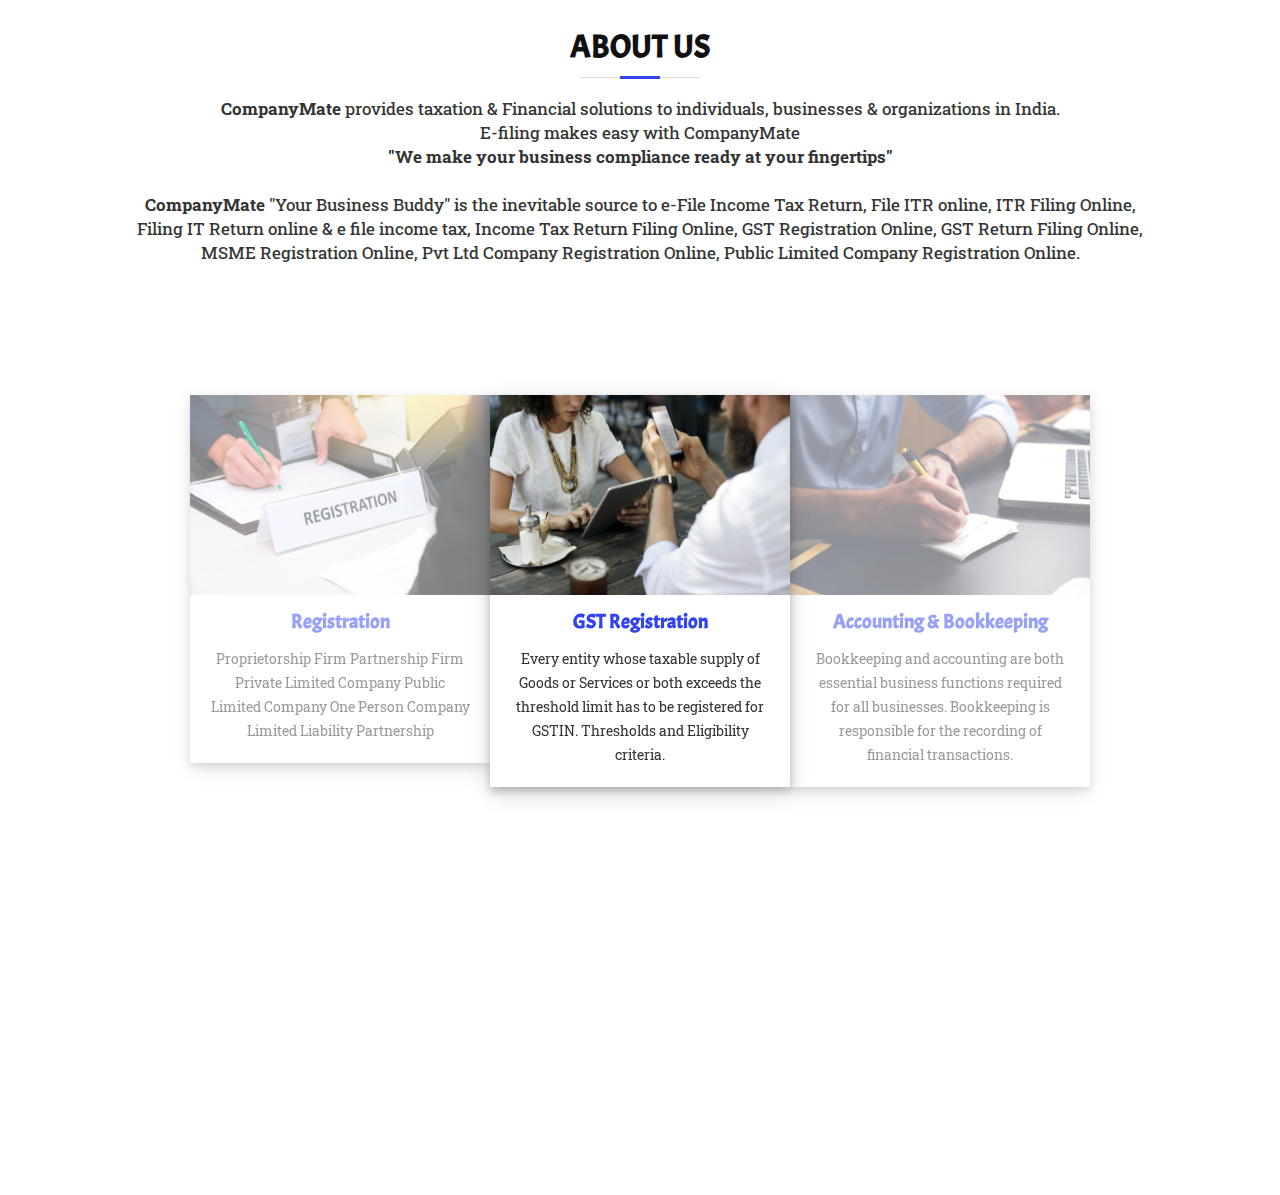
<file: about.html>
<html lang="en">
  <head>
    <!-- Required meta tags -->
    <meta charset="utf-8">

    <!-- Latest compiled and minified CSS -->
<link href='https://fonts.googleapis.com/css?family=Roboto' rel='stylesheet'>
         <link rel="stylesheet" href="https://cdnjs.cloudflare.com/ajax/libs/materialize/1.0.0/css/materialize.min.css">
           <link href="https://fonts.googleapis.com/css2?family=Acme&display=swap" rel="stylesheet">
<link href="https://fonts.googleapis.com/css2?family=Roboto+Slab&display=swap" rel="stylesheet">

    <style type="text/css">
        .carousel{

            perspective: 3350px;
            height: 100%;
        }
        .carousel .carousel-item{
            width:300px;
        }
        h5{
    text-align: center;
    font-weight: 700;
    font-size: 20px;
        }
        p{
                font-size: 14px;
    line-height: 24px;
    color: #333;
    margin-bottom: 0;
    padding: 0 20px 20px 20px;
        }
body{
    background-color: transparent;

}


.section-header p {
    text-align: center;
    padding-bottom: 30px;
    color: #333;
    padding-right: 10%;
    padding-left: 10%;
    text-align: center;
    font-weight: 450;
    position: relative;
}
.section-header h3 {
    font-size: 32px;
    color: #111;
    text-transform: uppercase;
    text-align: center;
    font-weight: 700;
    position: relative;
    padding-bottom: 15px;
}

.section-header h3 {
  font-size: 32px;
  color: #111;
  font-family: 'Acme', sans-serif;
  text-transform: uppercase;
  text-align: center;
  font-weight: 700;
  position: relative;
  padding-bottom: 15px;
}

.section-header h3::before {
  content: '';
  position: absolute;
  display: block;
  width: 120px;
  height: 1px;
  background: #ddd;
  bottom: 1px;
  left: calc(50% - 60px);
}

.section-header h3::after {
  content: '';
  position: absolute;
  display: block;
  width: 40px;
  height: 3px;
  background: #3143ef;
  bottom: 0;
  left: calc(50% - 20px);
}

.section-header p {
  text-align: center;
  font-size: 17px;
  padding-bottom: 30px;
  color: #333;
}


    </style>
  </head>
  <body>



<div id="about">
     <header class="section-header ">
          <h3>About Us</h3>
            <p style="font-family: 'Roboto Slab', serif;"><strong style="font-weight:bold;">CompanyMate</strong> provides taxation & Financial solutions  to individuals, businesses & organizations in India.<br> E-filing  makes easy with CompanyMate
              <br><strong style="font-weight:bold;">"We make your business compliance ready at your fingertips"</strong><br> <br>
              <strong style="font-weight:bold;">CompanyMate</strong> "Your Business Buddy" is the inevitable source to e-File Income Tax Return, File ITR online, ITR Filing Online, Filing IT Return online
              & e file income tax, Income Tax Return Filing Online, GST Registration Online, GST Return Filing Online, MSME Registration Online, Pvt Ltd Company Registration Online, Public
              Limited Company Registration Online.</p>
     </header>
<div style="position: relative; top: -250px;">
  <div class="carousel" data-indicators="true">
    <div class="" data-aos="fade-up">


    <a class="carousel-item" href="#one!"><div style=" background-color: white; box-shadow: 0 4px 8px 0 rgba(0, 0, 0, 0.2), 0 6px 20px 0 rgba(0, 0, 0, 0.19);"><img src="img/about-mission.jpg" width="100%" height="100%">
      <div class="icon"><i class="ion-ios-list-outline"></i></div>
      <h5 style="color:#3143ef; font-family: 'Acme', sans-serif;">GST Registration</h5><p style="text-align: center; font-family: 'Roboto Slab', serif;" >Every entity whose taxable supply of Goods or Services or both exceeds the threshold limit has to be registered for GSTIN. Thresholds and Eligibility criteria.</p></div></a>

<a class="carousel-item" href="#one!"><div style=" background-color: white; box-shadow: 0 4px 8px 0 rgba(0, 0, 0, 0.2), 0 6px 20px 0 rgba(0, 0, 0, 0.19);"><img src="img/about-plan.jpg" width="100%" height="100%">
  <div class="icon"><i class="ion-ios-list-outline"></i></div>
  <h5 style="color:#3143ef; font-family: 'Acme', sans-serif;">Accounting & Bookkeeping</h5><p style="text-align: center; font-family: 'Roboto Slab', serif;">Bookkeeping and accounting are both essential business functions required for all businesses. Bookkeeping is responsible for the recording of financial transactions.</p></div></a>

<a class="carousel-item" href="#one!"><div style=" background-color: white; box-shadow: 0 4px 8px 0 rgba(0, 0, 0, 0.2), 0 6px 20px 0 rgba(0, 0, 0, 0.19);"><img src="img/about-vision.jpg" width="100%" height="100%">
  <div class="icon"><i class="ion-ios-list-outline"></i></div>
  <h5 style="color:#3143ef; font-family: 'Acme', sans-serif;">Income Tax Return Filing</h5><p style="text-align: center; font-family: 'Roboto Slab', serif;">An ITR is a form where taxpayers declare their taxable income,investments, and tax payments are made accordingly.</p></div></a>

<a class="carousel-item" href="#one!"><div style=" background-color: white; box-shadow: 0 4px 8px 0 rgba(0, 0, 0, 0.2), 0 6px 20px 0 rgba(0, 0, 0, 0.19);"><img src="img/about-reg.jpg" width="100%" height="100%">
  <div class="icon"><i class="ion-ios-list-outline"></i>
  </div><h5 style="color:#3143ef; font-family: 'Acme', sans-serif;">Registration</h5><p style="text-align: center; font-family: 'Roboto Slab', serif;">Proprietorship Firm
Partnership Firm
Private Limited Company
Public Limited Company
One Person Company
Limited Liability Partnership</p></div></a>

  </div>
      </div>

<script src="https://cdnjs.cloudflare.com/ajax/libs/jquery/3.4.1/jquery.min.js"></script>
<script src="https://cdnjs.cloudflare.com/ajax/libs/materialize/1.0.0/js/materialize.min.js"></script>
<script>
      $(document).ready(function(){
    $('.carousel').carousel();
    setInterval(function(){
        $('.carousel').carousel('next');
    },4000);
  });
</script>
  </body>
</html>
</file>
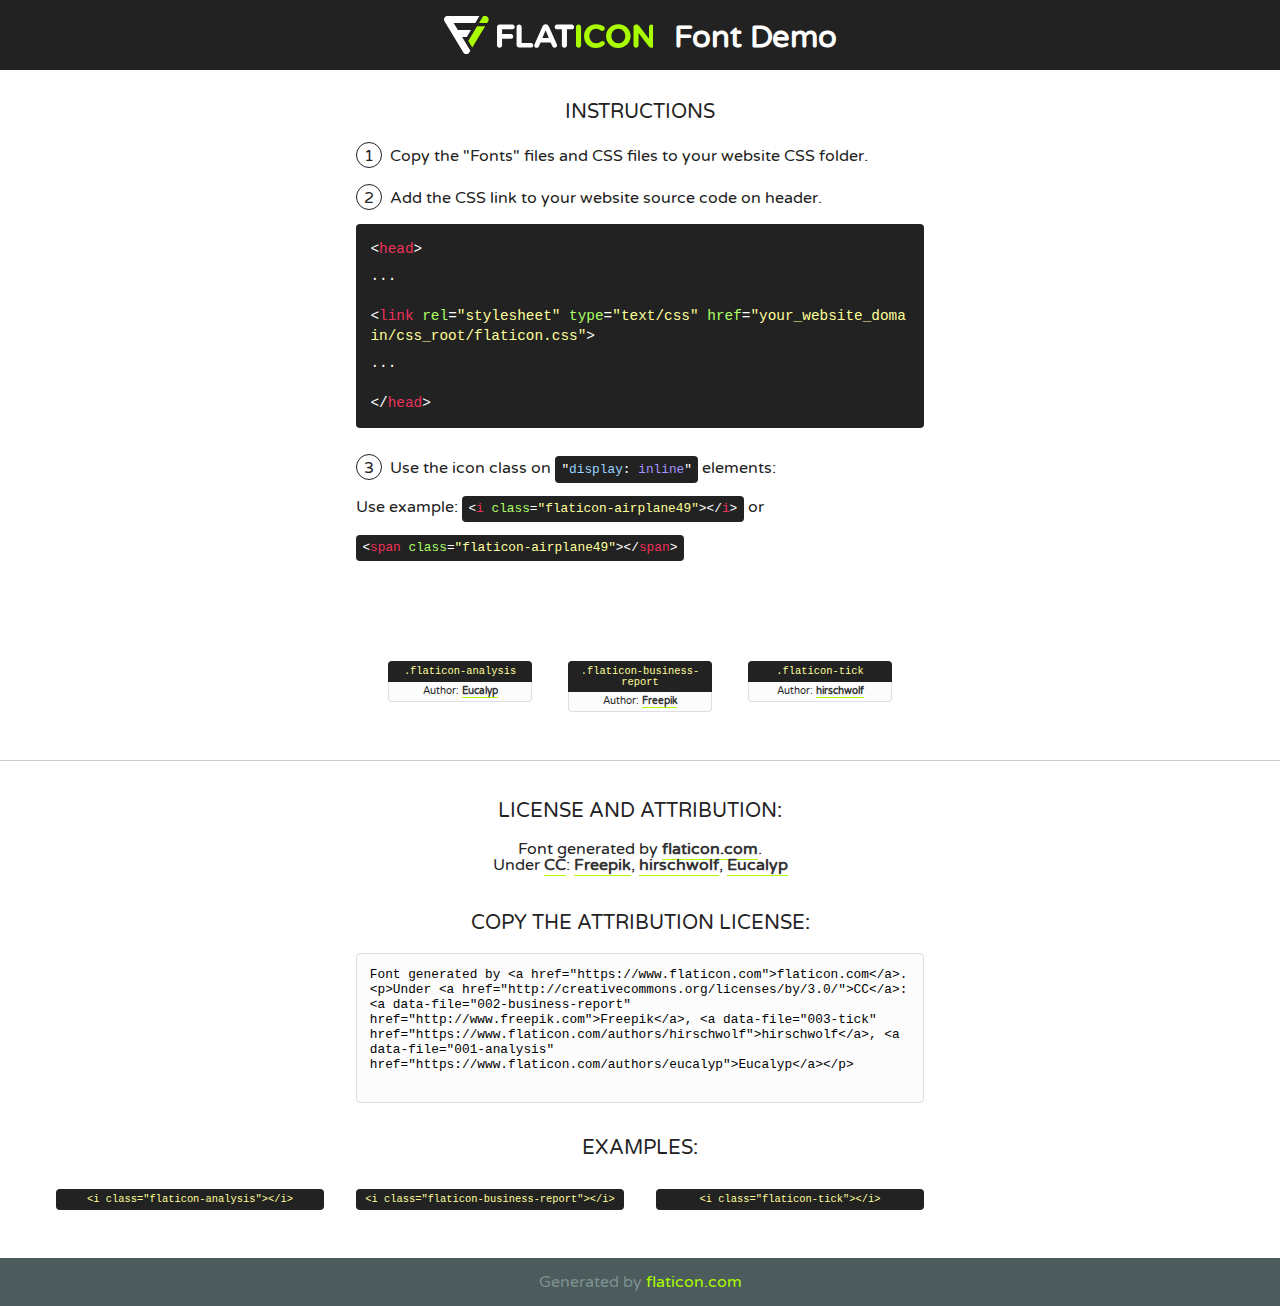
<file: font/flaticon.html>
<!DOCTYPE html>
<!--
  Flaticon icon font: Flaticon
  Creation date: 15/10/2020 08:49
-->
<html>
<!DOCTYPE html>
<html>

<head>
    <title>Flaticon WebFont</title>
    <link href="http://fonts.googleapis.com/css?family=Varela+Round" rel="stylesheet" type="text/css" />
    <link rel="stylesheet" type="text/css" href="flaticon.css">
    <meta charset="UTF-8">
    <style>
    html, body, div, span, applet, object, iframe,
    h1, h2, h3, h4, h5, h6, p, blockquote, pre,
    a, abbr, acronym, address, big, cite, code,
    del, dfn, em, img, ins, kbd, q, s, samp,
    small, strike, strong, sub, sup, tt, var,
    b, u, i, center,
    dl, dt, dd, ol, ul, li,
    fieldset, form, label, legend,
    table, caption, tbody, tfoot, thead, tr, th, td,
    article, aside, canvas, details, embed, 
    figure, figcaption, footer, header, hgroup, 
    menu, nav, output, ruby, section, summary,
    time, mark, audio, video {
        margin: 0;
        padding: 0;
        border: 0;
        font-size: 100%;
        font: inherit;
        vertical-align: baseline;
    }
    /* HTML5 display-role reset for older browsers */
    article, aside, details, figcaption, figure, 
    footer, header, hgroup, menu, nav, section {
        display: block;
    }
    body {
        line-height: 1;
    }
    ol, ul {
        list-style: none;
    }
    blockquote, q {
        quotes: none;
    }
    blockquote:before, blockquote:after,
    q:before, q:after {
        content: '';
        content: none;
    }
    table {
        border-collapse: collapse;
        border-spacing: 0;
    }
    body {
        font-family: 'Varela Round', Helvetica, Arial, sans-serif;
        font-size: 16px;
        color: #222;
    }
    a {
        color: #333;
        border-bottom: 1px solid #a9fd00;
        font-weight: bold;
        text-decoration: none;
    }
    * {
        -moz-box-sizing: border-box;
        -webkit-box-sizing: border-box;
        box-sizing: border-box;
        margin: 0;
        padding: 0;
    }
    [class^="flaticon-"]:before, [class*=" flaticon-"]:before, [class^="flaticon-"]:after, [class*=" flaticon-"]:after {
        font-family: Flaticon;
        font-size: 30px;
        font-style: normal;
        margin-left: 20px;
        color: #333;
    }
    .wrapper {
        max-width: 600px;
        margin: auto;
        padding: 0 1em;
    }
    .title {
        font-size: 1.25em;
        text-align: center;
        margin-bottom: 1em;
        text-transform: uppercase;
    }
    header {
        text-align: center;
        background-color: #222;
        color: #fff;
        padding: 1em;
    }
    header .logo {
        width: 210px;
        height: 38px;
        display: inline-block;
        vertical-align: middle;
        margin-right: 1em;
        border: none;
    }
    header strong {
        font-size: 1.95em;
        font-weight: bold;
        vertical-align: middle;
        margin-top: 5px;
        display: inline-block;
    }
    .demo {
        margin: 2em auto;
        line-height: 1.25em;
    }
    .demo ul li {
        margin-bottom: 1em;
    }
    .demo ul li .num {
        color: #222;
        border-radius: 20px;
        display: inline-block;
        width: 26px;
        padding: 3px;
        height: 26px;
        text-align: center;
        margin-right: 0.5em;
        border: 1px solid #222;
    }
    .demo ul li code {
        background-color: #222;
        border-radius: 4px;
        padding: 0.25em 0.5em;
        display: inline-block;
        color: #fff;
        font-family: Consolas,Monaco,Lucida Console,Liberation Mono,DejaVu Sans Mono,Bitstream Vera Sans Mono,Courier New, monospace;
        font-weight: lighter;
        margin-top: 1em;
        font-size: 0.8em;
        word-break: break-all;
    }
    .demo ul li code.big {
        padding: 1em;
        font-size: 0.9em;
    }
    .demo ul li code .red {
        color: #EF3159;
    }
    .demo ul li code .green {
        color: #ACFF65;
    }
    .demo ul li code .yellow {
        color: #FFFF99;
    }
    .demo ul li code .blue {
        color: #99D3FF;
    }
    .demo ul li code .purple {
        color: #A295FF;
    }
    .demo ul li code .dots {
        margin-top: 0.5em;
        display: block;
    }
    #glyphs {
        border-bottom: 1px solid #ccc;
        padding: 2em 0;
        text-align: center;
    }
    .glyph {
        display: inline-block;
        width: 9em;
        margin: 1em;
        text-align: center;
        vertical-align: top;
        background: #FFF;
    }
    .glyph .glyph-icon {
        padding: 10px;
        display: block;
        font-family:"Flaticon";
        font-size: 64px;
        line-height: 1;
    }
    .glyph .glyph-icon:before {
        font-size: 64px;
        color: #222;
        margin-left: 0;
    }
    .class-name {
        font-size: 0.65em;
        background-color: #222;
        color: #fff;
        border-radius: 4px 4px 0 0;
        padding: 0.5em;
        color: #FFFF99;
        font-family: Consolas,Monaco,Lucida Console,Liberation Mono,DejaVu Sans Mono,Bitstream Vera Sans Mono,Courier New, monospace;
    }
    .author-name {
        font-size: 0.6em;
        background-color: #fcfcfd;
        border: 1px solid #DEDEE4;
        border-top: 0;
        border-radius: 0 0 4px 4px;
        padding: 0.5em;
    }
    .class-name:last-child {
        font-size: 10px;
        color:#888;
    }
    .class-name:last-child a {
        font-size: 10px;
        color:#555;
    }
    .class-name:last-child a:hover {
        color:#a9fd00;
    }
    .glyph > input {
        display: block;
        width: 100px;
        margin: 5px auto;
        text-align: center;
        font-size: 12px;
        cursor: text;
    }
    .glyph > input.icon-input {
        font-family:"Flaticon";
        font-size: 16px;
        margin-bottom: 10px;
    }
    .attribution .title {
        margin-top: 2em;
    }
    .attribution textarea {
        background-color: #fcfcfd;
        padding: 1em;
        border: none;
        box-shadow: none;
        border: 1px solid #DEDEE4;
        border-radius: 4px;
        resize: none;
        width: 100%;
        height: 150px;
        font-size: 0.8em;
        font-family: Consolas,Monaco,Lucida Console,Liberation Mono,DejaVu Sans Mono,Bitstream Vera Sans Mono,Courier New, monospace;
        -webkit-appearance: none;
    }
    .iconsuse {
        margin: 2em auto;
        text-align: center;
        max-width: 1200px;
    }
    .iconsuse:after {
        content: '';
        display: table;
        clear: both;
    }
    .iconsuse .image {
        float: left;
        width: 25%;
        padding: 0 1em;
    }
    .iconsuse .image p {
        margin-bottom: 1em;
    }
    .iconsuse .image span {
        display: block;
        font-size: 0.65em;
        background-color: #222;
        color: #fff;
        border-radius: 4px;
        padding: 0.5em;
        color: #FFFF99;
        margin-top: 1em;
        font-family: Consolas,Monaco,Lucida Console,Liberation Mono,DejaVu Sans Mono,Bitstream Vera Sans Mono,Courier New, monospace;
    }
    #footer {
        text-align: center;
        background-color: #4C5B5C;
        color: #7c9192;
        padding: 1em;
    }
    #footer a {
        border: none;
        color: #a9fd00;
        font-weight: normal;
    }
    @media (max-width: 960px) {
        .iconsuse .image {
            width: 50%;
        }
    }
    @media (max-width: 560px) {
        .iconsuse .image {
            width: 100%;
        }
    }
    </style>
</head>

<body class="characters-off">

    <header>
        <a href="https://www.flaticon.com" target="_blank" class="logo">
            <svg version="1.1" xmlns="http://www.w3.org/2000/svg" xmlns:xlink="http://www.w3.org/1999/xlink" xmlns:a="http://ns.adobe.com/AdobeSVGViewerExtensions/3.0/" viewBox="0 0 560.875 102.036" enable-background="new 0 0 560.875 102.036" xml:space="preserve">
                <defs>
                </defs>
                <g>
                    <g class="letters">
                        <path fill="#ffffff" d="M141.596,29.675c0-3.777,2.985-6.767,6.764-6.767h34.438c3.426,0,6.15,2.728,6.15,6.15
                        c0,3.43-2.724,6.149-6.15,6.149h-27.674v13.091h23.719c3.429,0,6.151,2.724,6.151,6.15c0,3.43-2.723,6.149-6.151,6.149h-23.719
                        v17.574c0,3.773-2.986,6.761-6.764,6.761c-3.779,0-6.764-2.989-6.764-6.761V29.675z"></path>
                        <path fill="#ffffff" d="M193.844,29.149c0-3.781,2.985-6.767,6.764-6.767c3.776,0,6.763,2.985,6.763,6.767v42.957h25.039
                        c3.426,0,6.149,2.726,6.149,6.153c0,3.425-2.723,6.15-6.149,6.15h-31.802c-3.779,0-6.764-2.986-6.764-6.768V29.149z"></path>
                        <path fill="#ffffff" d="M241.891,75.71l21.438-48.407c1.492-3.341,4.215-5.357,7.906-5.357h0.792
                        c3.686,0,6.323,2.017,7.815,5.357l21.439,48.407c0.436,0.967,0.701,1.845,0.701,2.723c0,3.602-2.809,6.501-6.414,6.501
                        c-3.161,0-5.269-1.845-6.499-4.655l-4.132-9.661h-27.059l-4.301,10.102c-1.144,2.631-3.426,4.214-6.237,4.214
                        c-3.517,0-6.24-2.81-6.24-6.325C241.1,77.64,241.451,76.677,241.891,75.71z M279.932,58.666l-8.521-20.297l-8.526,20.297H279.932
                        z"></path>
                        <path fill="#ffffff" d="M314.864,35.387H301.86c-3.429,0-6.239-2.813-6.239-6.238c0-3.429,2.811-6.24,6.239-6.24h39.533
                        c3.426,0,6.237,2.811,6.237,6.24c0,3.425-2.811,6.238-6.237,6.238h-13.001v42.785c0,3.773-2.99,6.761-6.764,6.761
                        c-3.779,0-6.764-2.989-6.764-6.761V35.387z"></path>
                        <path fill="#A9FD00" d="M352.615,29.149c0-3.781,2.985-6.767,6.767-6.767c3.774,0,6.761,2.985,6.761,6.767v49.024
                        c0,3.773-2.987,6.761-6.761,6.761c-3.781,0-6.767-2.989-6.767-6.761V29.149z"></path>
                        <path fill="#A9FD00" d="M374.132,53.836v-0.179c0-17.481,13.178-31.801,32.065-31.801c9.22,0,15.459,2.458,20.557,6.238
                        c1.402,1.054,2.637,2.985,2.637,5.357c0,3.692-2.985,6.59-6.681,6.59c-1.845,0-3.071-0.702-4.044-1.319
                        c-3.776-2.813-7.729-4.393-12.562-4.393c-10.364,0-17.831,8.611-17.831,19.154v0.173c0,10.542,7.291,19.329,17.831,19.329
                        c5.715,0,9.492-1.756,13.359-4.834c1.049-0.874,2.458-1.491,4.039-1.491c3.429,0,6.325,2.813,6.325,6.236
                        c0,2.106-1.056,3.78-2.282,4.834c-5.539,4.834-12.036,7.733-21.878,7.733C387.572,85.464,374.132,71.493,374.132,53.836z"></path>
                        <path fill="#A9FD00" d="M433.009,53.836v-0.179c0-17.481,13.79-31.801,32.766-31.801c18.981,0,32.592,14.143,32.592,31.628v0.173
                        c0,17.483-13.785,31.807-32.769,31.807C446.625,85.464,433.009,71.32,433.009,53.836z M484.224,53.836v-0.179
                        c0-10.539-7.725-19.326-18.626-19.326c-10.893,0-18.449,8.611-18.449,19.154v0.173c0,10.542,7.73,19.329,18.626,19.329
                        C476.676,72.986,484.224,64.378,484.224,53.836z"></path>
                        <path fill="#A9FD00" d="M506.233,29.321c0-3.774,2.99-6.763,6.767-6.763h1.401c3.252,0,5.183,1.583,7.029,3.953l26.093,34.265
                        V29.059c0-3.692,2.99-6.677,6.681-6.677c3.683,0,6.671,2.985,6.671,6.677v48.934c0,3.78-2.987,6.765-6.764,6.765h-0.436
                        c-3.257,0-5.188-1.581-7.034-3.953l-27.056-35.492v32.944c0,3.687-2.985,6.676-6.678,6.676c-3.683,0-6.673-2.989-6.673-6.676
                        V29.321z"></path>
                    </g>
                    <g class="insignia">
                        <path fill="#ffffff" d="M48.372,56.137h12.517l11.156-18.537H37.186L25.688,18.539h57.825L94.668,0H9.271
                        C5.925,0,2.842,1.801,1.198,4.716c-1.644,2.907-1.593,6.482,0.134,9.343l50.38,83.501c1.678,2.781,4.689,4.476,7.938,4.476
                        c3.246,0,6.257-1.695,7.935-4.476l2.898-4.804L48.372,56.137z"></path>
                        <g class="i">
                            <path fill="#A9FD00" d="M93.575,18.539h0.031v0.004l21.652,0.004l2.705-4.488c1.727-2.861,1.778-6.436,0.133-9.343
                            C116.454,1.801,113.371,0,110.026,0h-5.294L93.575,18.539z"></path>
                            <polygon fill="#A9FD00" points="88.291,27.356 64.725,66.486 75.519,84.404 109.942,27.356"></polygon>
                        </g>
                    </g>
                </g>
            </svg>
        </a>
        <strong>Font Demo</strong>
    </header>


    <section class="demo wrapper">

        <p class="title">Instructions</p>

        <ul>
            <li>
                <span class="num">1</span>Copy the "Fonts" files and CSS files to your website CSS folder.
            </li>
            <li>
                <span class="num">2</span>Add the CSS link to your website source code on header.
                <code class="big">
                    &lt;<span class="red">head</span>&gt;
                    <br/><span class="dots">...</span>
                    <br/>&lt;<span class="red">link</span> <span class="green">rel</span>=<span class="yellow">"stylesheet"</span> <span class="green">type</span>=<span class="yellow">"text/css"</span> <span class="green">href</span>=<span class="yellow">"your_website_domain/css_root/flaticon.css"</span>&gt;
                    <br/><span class="dots">...</span>
                    <br/>&lt;/<span class="red">head</span>&gt;
                </code>
            </li>

            <li>
                <p>
                    <span class="num">3</span>Use the icon class on <code>"<span class="blue">display</span>:<span class="purple"> inline</span>"</code> elements:
                    <br />
                    Use example: <code>&lt;<span class="red">i</span> <span class="green">class</span>=<span class="yellow">&quot;flaticon-airplane49&quot;</span>&gt;&lt;/<span class="red">i</span>&gt;</code> or <code>&lt;<span class="red">span</span> <span class="green">class</span>=<span class="yellow">&quot;flaticon-airplane49&quot;</span>&gt;&lt;/<span class="red">span</span>&gt;</code>
            </li>
        </ul>

    </section>




   <section id="glyphs">          
    
      
        <div class="glyph"><div class="glyph-icon flaticon-analysis"></div>
            <div class="class-name">.flaticon-analysis</div>
            <div class="author-name">Author: <a data-file="001-analysis" href="https://www.flaticon.com/authors/eucalyp">Eucalyp</a> </div> 
        </div>        
        
        <div class="glyph"><div class="glyph-icon flaticon-business-report"></div>
            <div class="class-name">.flaticon-business-report</div>
            <div class="author-name">Author: <a data-file="002-business-report" href="http://www.freepik.com">Freepik</a> </div> 
        </div>        
        
        <div class="glyph"><div class="glyph-icon flaticon-tick"></div>
            <div class="class-name">.flaticon-tick</div>
            <div class="author-name">Author: <a data-file="003-tick" href="https://www.flaticon.com/authors/hirschwolf">hirschwolf</a> </div> 
        </div>        
        

    </section>



    <section class="attribution wrapper"   style="text-align:center;">

      <div class="title">License and attribution:</div><div class="attrDiv">Font generated by <a href="https://www.flaticon.com">flaticon.com</a>. <div><p>Under <a href="http://creativecommons.org/licenses/by/3.0/">CC</a>: <a data-file="002-business-report" href="http://www.freepik.com">Freepik</a>, <a data-file="003-tick" href="https://www.flaticon.com/authors/hirschwolf">hirschwolf</a>, <a data-file="001-analysis" href="https://www.flaticon.com/authors/eucalyp">Eucalyp</a></p>  </div>
      </div>
      <div class="title">Copy the Attribution License:</div>

    <textarea onclick="this.focus();this.select();">Font generated by &lt;a href=&quot;https://www.flaticon.com&quot;&gt;flaticon.com&lt;/a&gt;. <p>Under <a href="http://creativecommons.org/licenses/by/3.0/">CC</a>: <a data-file="002-business-report" href="http://www.freepik.com">Freepik</a>, <a data-file="003-tick" href="https://www.flaticon.com/authors/hirschwolf">hirschwolf</a>, <a data-file="001-analysis" href="https://www.flaticon.com/authors/eucalyp">Eucalyp</a></p>  
     </textarea>

    </section>

    <section class="iconsuse">

          <div class="title">Examples:</div>            
             
            <div class="image">
                <p>
                    <i class="glyph-icon flaticon-analysis"></i> 
                    <span>&lt;i class=&quot;flaticon-analysis&quot;&gt;&lt;/i&gt;</span>
                </p>
            </div>
            
            <div class="image">
                <p>
                    <i class="glyph-icon flaticon-business-report"></i> 
                    <span>&lt;i class=&quot;flaticon-business-report&quot;&gt;&lt;/i&gt;</span>
                </p>
            </div>
            
            <div class="image">
                <p>
                    <i class="glyph-icon flaticon-tick"></i> 
                    <span>&lt;i class=&quot;flaticon-tick&quot;&gt;&lt;/i&gt;</span>
                </p>
            </div>
                       
        </div>
                            
    </section>

<div id="footer">
    <div>Generated by <a href="https://www.flaticon.com">flaticon.com</a>
    </div>
</div>



</body>
</html>
</file>
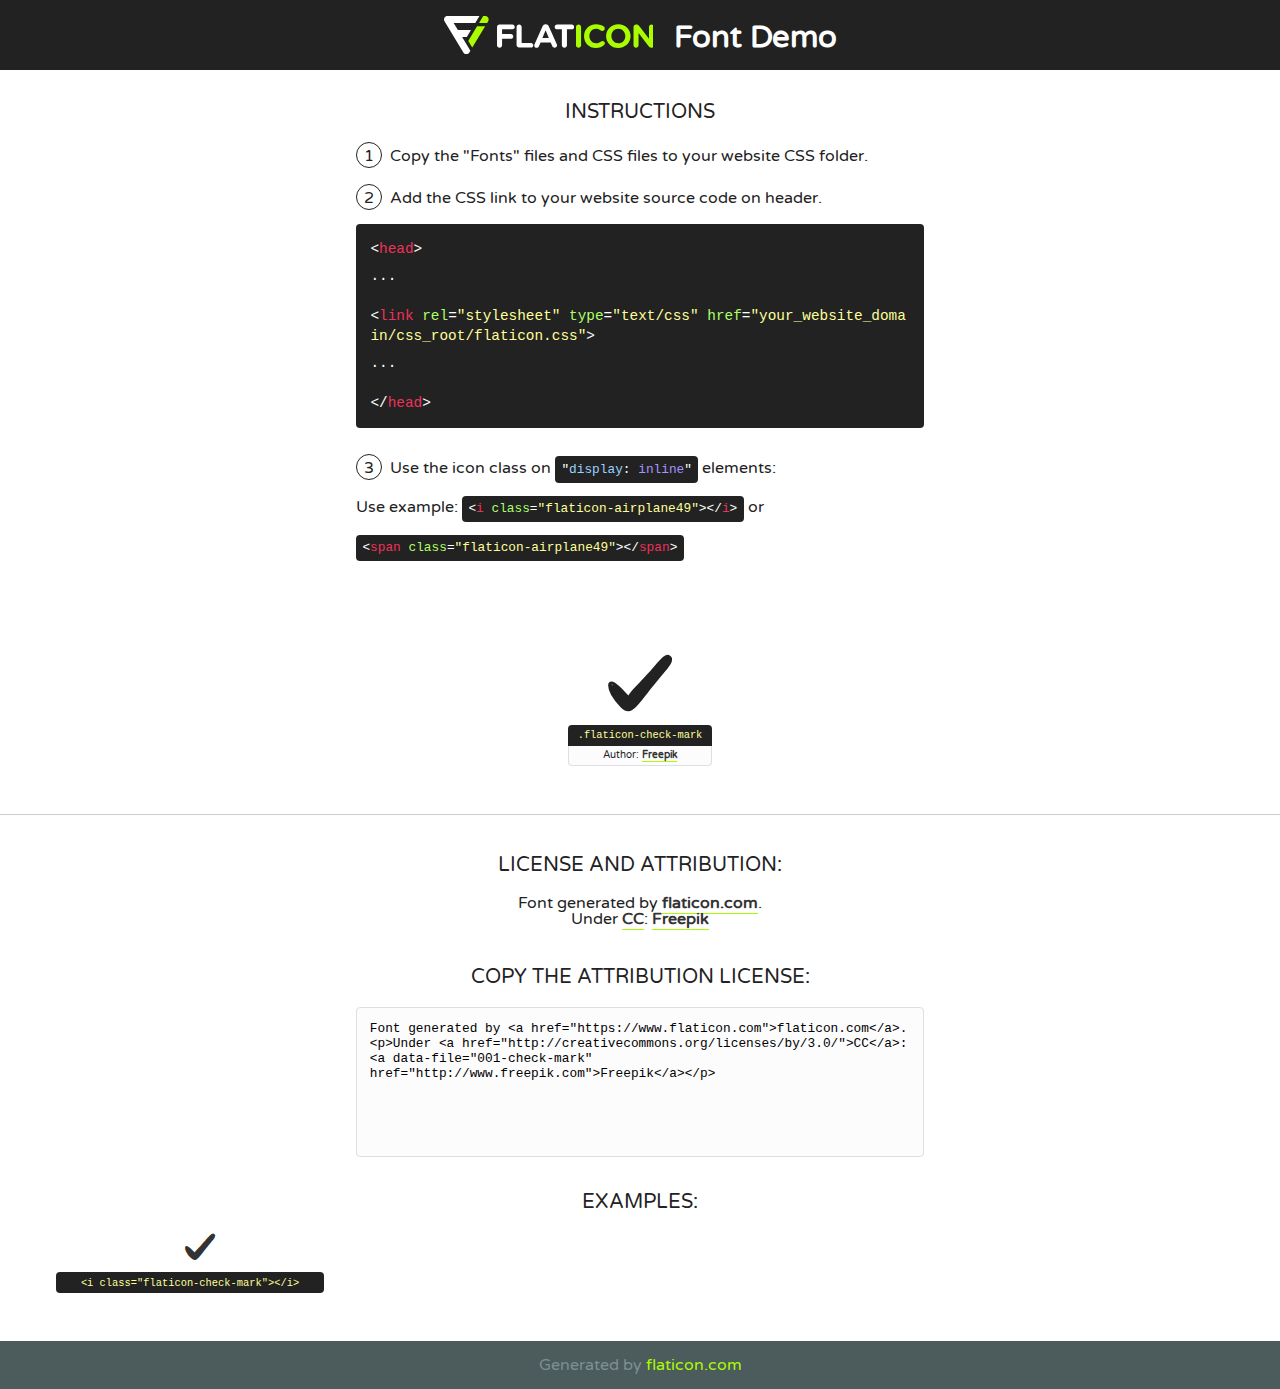
<file: assets/css/flaticon.html>
<!DOCTYPE html>
<!--
  Flaticon icon font: Flaticon
  Creation date: 13/10/2020 12:47
-->
<html>
<!DOCTYPE html>
<html>

<head>
    <title>Flaticon WebFont</title>
    <link href="http://fonts.googleapis.com/css?family=Varela+Round" rel="stylesheet" type="text/css" />
    <link rel="stylesheet" type="text/css" href="flaticon.css">
    <meta charset="UTF-8">
    <style>
    html, body, div, span, applet, object, iframe,
    h1, h2, h3, h4, h5, h6, p, blockquote, pre,
    a, abbr, acronym, address, big, cite, code,
    del, dfn, em, img, ins, kbd, q, s, samp,
    small, strike, strong, sub, sup, tt, var,
    b, u, i, center,
    dl, dt, dd, ol, ul, li,
    fieldset, form, label, legend,
    table, caption, tbody, tfoot, thead, tr, th, td,
    article, aside, canvas, details, embed, 
    figure, figcaption, footer, header, hgroup, 
    menu, nav, output, ruby, section, summary,
    time, mark, audio, video {
        margin: 0;
        padding: 0;
        border: 0;
        font-size: 100%;
        font: inherit;
        vertical-align: baseline;
    }
    /* HTML5 display-role reset for older browsers */
    article, aside, details, figcaption, figure, 
    footer, header, hgroup, menu, nav, section {
        display: block;
    }
    body {
        line-height: 1;
    }
    ol, ul {
        list-style: none;
    }
    blockquote, q {
        quotes: none;
    }
    blockquote:before, blockquote:after,
    q:before, q:after {
        content: '';
        content: none;
    }
    table {
        border-collapse: collapse;
        border-spacing: 0;
    }
    body {
        font-family: 'Varela Round', Helvetica, Arial, sans-serif;
        font-size: 16px;
        color: #222;
    }
    a {
        color: #333;
        border-bottom: 1px solid #a9fd00;
        font-weight: bold;
        text-decoration: none;
    }
    * {
        -moz-box-sizing: border-box;
        -webkit-box-sizing: border-box;
        box-sizing: border-box;
        margin: 0;
        padding: 0;
    }
    [class^="flaticon-"]:before, [class*=" flaticon-"]:before, [class^="flaticon-"]:after, [class*=" flaticon-"]:after {
        font-family: Flaticon;
        font-size: 30px;
        font-style: normal;
        margin-left: 20px;
        color: #333;
    }
    .wrapper {
        max-width: 600px;
        margin: auto;
        padding: 0 1em;
    }
    .title {
        font-size: 1.25em;
        text-align: center;
        margin-bottom: 1em;
        text-transform: uppercase;
    }
    header {
        text-align: center;
        background-color: #222;
        color: #fff;
        padding: 1em;
    }
    header .logo {
        width: 210px;
        height: 38px;
        display: inline-block;
        vertical-align: middle;
        margin-right: 1em;
        border: none;
    }
    header strong {
        font-size: 1.95em;
        font-weight: bold;
        vertical-align: middle;
        margin-top: 5px;
        display: inline-block;
    }
    .demo {
        margin: 2em auto;
        line-height: 1.25em;
    }
    .demo ul li {
        margin-bottom: 1em;
    }
    .demo ul li .num {
        color: #222;
        border-radius: 20px;
        display: inline-block;
        width: 26px;
        padding: 3px;
        height: 26px;
        text-align: center;
        margin-right: 0.5em;
        border: 1px solid #222;
    }
    .demo ul li code {
        background-color: #222;
        border-radius: 4px;
        padding: 0.25em 0.5em;
        display: inline-block;
        color: #fff;
        font-family: Consolas,Monaco,Lucida Console,Liberation Mono,DejaVu Sans Mono,Bitstream Vera Sans Mono,Courier New, monospace;
        font-weight: lighter;
        margin-top: 1em;
        font-size: 0.8em;
        word-break: break-all;
    }
    .demo ul li code.big {
        padding: 1em;
        font-size: 0.9em;
    }
    .demo ul li code .red {
        color: #EF3159;
    }
    .demo ul li code .green {
        color: #ACFF65;
    }
    .demo ul li code .yellow {
        color: #FFFF99;
    }
    .demo ul li code .blue {
        color: #99D3FF;
    }
    .demo ul li code .purple {
        color: #A295FF;
    }
    .demo ul li code .dots {
        margin-top: 0.5em;
        display: block;
    }
    #glyphs {
        border-bottom: 1px solid #ccc;
        padding: 2em 0;
        text-align: center;
    }
    .glyph {
        display: inline-block;
        width: 9em;
        margin: 1em;
        text-align: center;
        vertical-align: top;
        background: #FFF;
    }
    .glyph .glyph-icon {
        padding: 10px;
        display: block;
        font-family:"Flaticon";
        font-size: 64px;
        line-height: 1;
    }
    .glyph .glyph-icon:before {
        font-size: 64px;
        color: #222;
        margin-left: 0;
    }
    .class-name {
        font-size: 0.65em;
        background-color: #222;
        color: #fff;
        border-radius: 4px 4px 0 0;
        padding: 0.5em;
        color: #FFFF99;
        font-family: Consolas,Monaco,Lucida Console,Liberation Mono,DejaVu Sans Mono,Bitstream Vera Sans Mono,Courier New, monospace;
    }
    .author-name {
        font-size: 0.6em;
        background-color: #fcfcfd;
        border: 1px solid #DEDEE4;
        border-top: 0;
        border-radius: 0 0 4px 4px;
        padding: 0.5em;
    }
    .class-name:last-child {
        font-size: 10px;
        color:#888;
    }
    .class-name:last-child a {
        font-size: 10px;
        color:#555;
    }
    .class-name:last-child a:hover {
        color:#a9fd00;
    }
    .glyph > input {
        display: block;
        width: 100px;
        margin: 5px auto;
        text-align: center;
        font-size: 12px;
        cursor: text;
    }
    .glyph > input.icon-input {
        font-family:"Flaticon";
        font-size: 16px;
        margin-bottom: 10px;
    }
    .attribution .title {
        margin-top: 2em;
    }
    .attribution textarea {
        background-color: #fcfcfd;
        padding: 1em;
        border: none;
        box-shadow: none;
        border: 1px solid #DEDEE4;
        border-radius: 4px;
        resize: none;
        width: 100%;
        height: 150px;
        font-size: 0.8em;
        font-family: Consolas,Monaco,Lucida Console,Liberation Mono,DejaVu Sans Mono,Bitstream Vera Sans Mono,Courier New, monospace;
        -webkit-appearance: none;
    }
    .iconsuse {
        margin: 2em auto;
        text-align: center;
        max-width: 1200px;
    }
    .iconsuse:after {
        content: '';
        display: table;
        clear: both;
    }
    .iconsuse .image {
        float: left;
        width: 25%;
        padding: 0 1em;
    }
    .iconsuse .image p {
        margin-bottom: 1em;
    }
    .iconsuse .image span {
        display: block;
        font-size: 0.65em;
        background-color: #222;
        color: #fff;
        border-radius: 4px;
        padding: 0.5em;
        color: #FFFF99;
        margin-top: 1em;
        font-family: Consolas,Monaco,Lucida Console,Liberation Mono,DejaVu Sans Mono,Bitstream Vera Sans Mono,Courier New, monospace;
    }
    #footer {
        text-align: center;
        background-color: #4C5B5C;
        color: #7c9192;
        padding: 1em;
    }
    #footer a {
        border: none;
        color: #a9fd00;
        font-weight: normal;
    }
    @media (max-width: 960px) {
        .iconsuse .image {
            width: 50%;
        }
    }
    @media (max-width: 560px) {
        .iconsuse .image {
            width: 100%;
        }
    }
    </style>
</head>

<body class="characters-off">

    <header>
        <a href="https://www.flaticon.com" target="_blank" class="logo">
            <svg version="1.1" xmlns="http://www.w3.org/2000/svg" xmlns:xlink="http://www.w3.org/1999/xlink" xmlns:a="http://ns.adobe.com/AdobeSVGViewerExtensions/3.0/" viewBox="0 0 560.875 102.036" enable-background="new 0 0 560.875 102.036" xml:space="preserve">
                <defs>
                </defs>
                <g>
                    <g class="letters">
                        <path fill="#ffffff" d="M141.596,29.675c0-3.777,2.985-6.767,6.764-6.767h34.438c3.426,0,6.15,2.728,6.15,6.15
                        c0,3.43-2.724,6.149-6.15,6.149h-27.674v13.091h23.719c3.429,0,6.151,2.724,6.151,6.15c0,3.43-2.723,6.149-6.151,6.149h-23.719
                        v17.574c0,3.773-2.986,6.761-6.764,6.761c-3.779,0-6.764-2.989-6.764-6.761V29.675z"></path>
                        <path fill="#ffffff" d="M193.844,29.149c0-3.781,2.985-6.767,6.764-6.767c3.776,0,6.763,2.985,6.763,6.767v42.957h25.039
                        c3.426,0,6.149,2.726,6.149,6.153c0,3.425-2.723,6.15-6.149,6.15h-31.802c-3.779,0-6.764-2.986-6.764-6.768V29.149z"></path>
                        <path fill="#ffffff" d="M241.891,75.71l21.438-48.407c1.492-3.341,4.215-5.357,7.906-5.357h0.792
                        c3.686,0,6.323,2.017,7.815,5.357l21.439,48.407c0.436,0.967,0.701,1.845,0.701,2.723c0,3.602-2.809,6.501-6.414,6.501
                        c-3.161,0-5.269-1.845-6.499-4.655l-4.132-9.661h-27.059l-4.301,10.102c-1.144,2.631-3.426,4.214-6.237,4.214
                        c-3.517,0-6.24-2.81-6.24-6.325C241.1,77.64,241.451,76.677,241.891,75.71z M279.932,58.666l-8.521-20.297l-8.526,20.297H279.932
                        z"></path>
                        <path fill="#ffffff" d="M314.864,35.387H301.86c-3.429,0-6.239-2.813-6.239-6.238c0-3.429,2.811-6.24,6.239-6.24h39.533
                        c3.426,0,6.237,2.811,6.237,6.24c0,3.425-2.811,6.238-6.237,6.238h-13.001v42.785c0,3.773-2.99,6.761-6.764,6.761
                        c-3.779,0-6.764-2.989-6.764-6.761V35.387z"></path>
                        <path fill="#A9FD00" d="M352.615,29.149c0-3.781,2.985-6.767,6.767-6.767c3.774,0,6.761,2.985,6.761,6.767v49.024
                        c0,3.773-2.987,6.761-6.761,6.761c-3.781,0-6.767-2.989-6.767-6.761V29.149z"></path>
                        <path fill="#A9FD00" d="M374.132,53.836v-0.179c0-17.481,13.178-31.801,32.065-31.801c9.22,0,15.459,2.458,20.557,6.238
                        c1.402,1.054,2.637,2.985,2.637,5.357c0,3.692-2.985,6.59-6.681,6.59c-1.845,0-3.071-0.702-4.044-1.319
                        c-3.776-2.813-7.729-4.393-12.562-4.393c-10.364,0-17.831,8.611-17.831,19.154v0.173c0,10.542,7.291,19.329,17.831,19.329
                        c5.715,0,9.492-1.756,13.359-4.834c1.049-0.874,2.458-1.491,4.039-1.491c3.429,0,6.325,2.813,6.325,6.236
                        c0,2.106-1.056,3.78-2.282,4.834c-5.539,4.834-12.036,7.733-21.878,7.733C387.572,85.464,374.132,71.493,374.132,53.836z"></path>
                        <path fill="#A9FD00" d="M433.009,53.836v-0.179c0-17.481,13.79-31.801,32.766-31.801c18.981,0,32.592,14.143,32.592,31.628v0.173
                        c0,17.483-13.785,31.807-32.769,31.807C446.625,85.464,433.009,71.32,433.009,53.836z M484.224,53.836v-0.179
                        c0-10.539-7.725-19.326-18.626-19.326c-10.893,0-18.449,8.611-18.449,19.154v0.173c0,10.542,7.73,19.329,18.626,19.329
                        C476.676,72.986,484.224,64.378,484.224,53.836z"></path>
                        <path fill="#A9FD00" d="M506.233,29.321c0-3.774,2.99-6.763,6.767-6.763h1.401c3.252,0,5.183,1.583,7.029,3.953l26.093,34.265
                        V29.059c0-3.692,2.99-6.677,6.681-6.677c3.683,0,6.671,2.985,6.671,6.677v48.934c0,3.78-2.987,6.765-6.764,6.765h-0.436
                        c-3.257,0-5.188-1.581-7.034-3.953l-27.056-35.492v32.944c0,3.687-2.985,6.676-6.678,6.676c-3.683,0-6.673-2.989-6.673-6.676
                        V29.321z"></path>
                    </g>
                    <g class="insignia">
                        <path fill="#ffffff" d="M48.372,56.137h12.517l11.156-18.537H37.186L25.688,18.539h57.825L94.668,0H9.271
                        C5.925,0,2.842,1.801,1.198,4.716c-1.644,2.907-1.593,6.482,0.134,9.343l50.38,83.501c1.678,2.781,4.689,4.476,7.938,4.476
                        c3.246,0,6.257-1.695,7.935-4.476l2.898-4.804L48.372,56.137z"></path>
                        <g class="i">
                            <path fill="#A9FD00" d="M93.575,18.539h0.031v0.004l21.652,0.004l2.705-4.488c1.727-2.861,1.778-6.436,0.133-9.343
                            C116.454,1.801,113.371,0,110.026,0h-5.294L93.575,18.539z"></path>
                            <polygon fill="#A9FD00" points="88.291,27.356 64.725,66.486 75.519,84.404 109.942,27.356"></polygon>
                        </g>
                    </g>
                </g>
            </svg>
        </a>
        <strong>Font Demo</strong>
    </header>


    <section class="demo wrapper">

        <p class="title">Instructions</p>

        <ul>
            <li>
                <span class="num">1</span>Copy the "Fonts" files and CSS files to your website CSS folder.
            </li>
            <li>
                <span class="num">2</span>Add the CSS link to your website source code on header.
                <code class="big">
                    &lt;<span class="red">head</span>&gt;
                    <br/><span class="dots">...</span>
                    <br/>&lt;<span class="red">link</span> <span class="green">rel</span>=<span class="yellow">"stylesheet"</span> <span class="green">type</span>=<span class="yellow">"text/css"</span> <span class="green">href</span>=<span class="yellow">"your_website_domain/css_root/flaticon.css"</span>&gt;
                    <br/><span class="dots">...</span>
                    <br/>&lt;/<span class="red">head</span>&gt;
                </code>
            </li>

            <li>
                <p>
                    <span class="num">3</span>Use the icon class on <code>"<span class="blue">display</span>:<span class="purple"> inline</span>"</code> elements:
                    <br />
                    Use example: <code>&lt;<span class="red">i</span> <span class="green">class</span>=<span class="yellow">&quot;flaticon-airplane49&quot;</span>&gt;&lt;/<span class="red">i</span>&gt;</code> or <code>&lt;<span class="red">span</span> <span class="green">class</span>=<span class="yellow">&quot;flaticon-airplane49&quot;</span>&gt;&lt;/<span class="red">span</span>&gt;</code>
            </li>
        </ul>

    </section>




   <section id="glyphs">          
    
      
        <div class="glyph"><div class="glyph-icon flaticon-check-mark"></div>
            <div class="class-name">.flaticon-check-mark</div>
            <div class="author-name">Author: <a data-file="001-check-mark" href="http://www.freepik.com">Freepik</a> </div> 
        </div>        
        

    </section>



    <section class="attribution wrapper"   style="text-align:center;">

      <div class="title">License and attribution:</div><div class="attrDiv">Font generated by <a href="https://www.flaticon.com">flaticon.com</a>. <div><p>Under <a href="http://creativecommons.org/licenses/by/3.0/">CC</a>: <a data-file="001-check-mark" href="http://www.freepik.com">Freepik</a></p>  </div>
      </div>
      <div class="title">Copy the Attribution License:</div>

    <textarea onclick="this.focus();this.select();">Font generated by &lt;a href=&quot;https://www.flaticon.com&quot;&gt;flaticon.com&lt;/a&gt;. <p>Under <a href="http://creativecommons.org/licenses/by/3.0/">CC</a>: <a data-file="001-check-mark" href="http://www.freepik.com">Freepik</a></p>  
     </textarea>

    </section>

    <section class="iconsuse">

          <div class="title">Examples:</div>            
             
            <div class="image">
                <p>
                    <i class="glyph-icon flaticon-check-mark"></i> 
                    <span>&lt;i class=&quot;flaticon-check-mark&quot;&gt;&lt;/i&gt;</span>
                </p>
            </div>
                       
        </div>
                            
    </section>

<div id="footer">
    <div>Generated by <a href="https://www.flaticon.com">flaticon.com</a>
    </div>
</div>



</body>
</html>
</file>
<file: font/flaticon.css>
/*
  	Flaticon icon font: Flaticon
  	Creation date: 13/10/2020 12:47
  	*/

@font-face {
  font-family: "Flaticon";
  src: url("./Flaticon.eot");
  src: url("./Flaticon.eot?#iefix") format("embedded-opentype"),
       url("./Flaticon.woff2") format("woff2"),
       url("./Flaticon.woff") format("woff"),
       url("./Flaticon.ttf") format("truetype"),
       url("./Flaticon.svg#Flaticon") format("svg");
  font-weight: normal;
  font-style: normal;
}

@media screen and (-webkit-min-device-pixel-ratio:0) {
  @font-face {
    font-family: "Flaticon";
    src: url("./Flaticon.svg#Flaticon") format("svg");
  }
}

[class^="flaticon-"]:before, [class*=" flaticon-"]:before,
[class^="flaticon-"]:after, [class*=" flaticon-"]:after {   
  font-family: Flaticon;
        font-size: 20px;
font-style: normal;
margin-left: 20px;
}

.flaticon-check-mark:before { content: "\f100"; }
</file>
<file: assets/css/flaticon.css>
/*
  	Flaticon icon font: Flaticon
  	Creation date: 13/10/2020 12:47
  	*/

@font-face {
  font-family: "Flaticon";
  src: url("./Flaticon.eot");
  src: url("./Flaticon.eot?#iefix") format("embedded-opentype"),
       url("./Flaticon.woff2") format("woff2"),
       url("./Flaticon.woff") format("woff"),
       url("./Flaticon.ttf") format("truetype"),
       url("./Flaticon.svg#Flaticon") format("svg");
  font-weight: normal;
  font-style: normal;
}

@media screen and (-webkit-min-device-pixel-ratio:0) {
  @font-face {
    font-family: "Flaticon";
    src: url("./Flaticon.svg#Flaticon") format("svg");
  }
}

[class^="flaticon-"]:before, [class*=" flaticon-"]:before,
[class^="flaticon-"]:after, [class*=" flaticon-"]:after {   
  font-family: Flaticon;
        font-size: 20px;
font-style: normal;
margin-left: 20px;
}

.flaticon-check-mark:before { content: "\f100"; }
</file>
